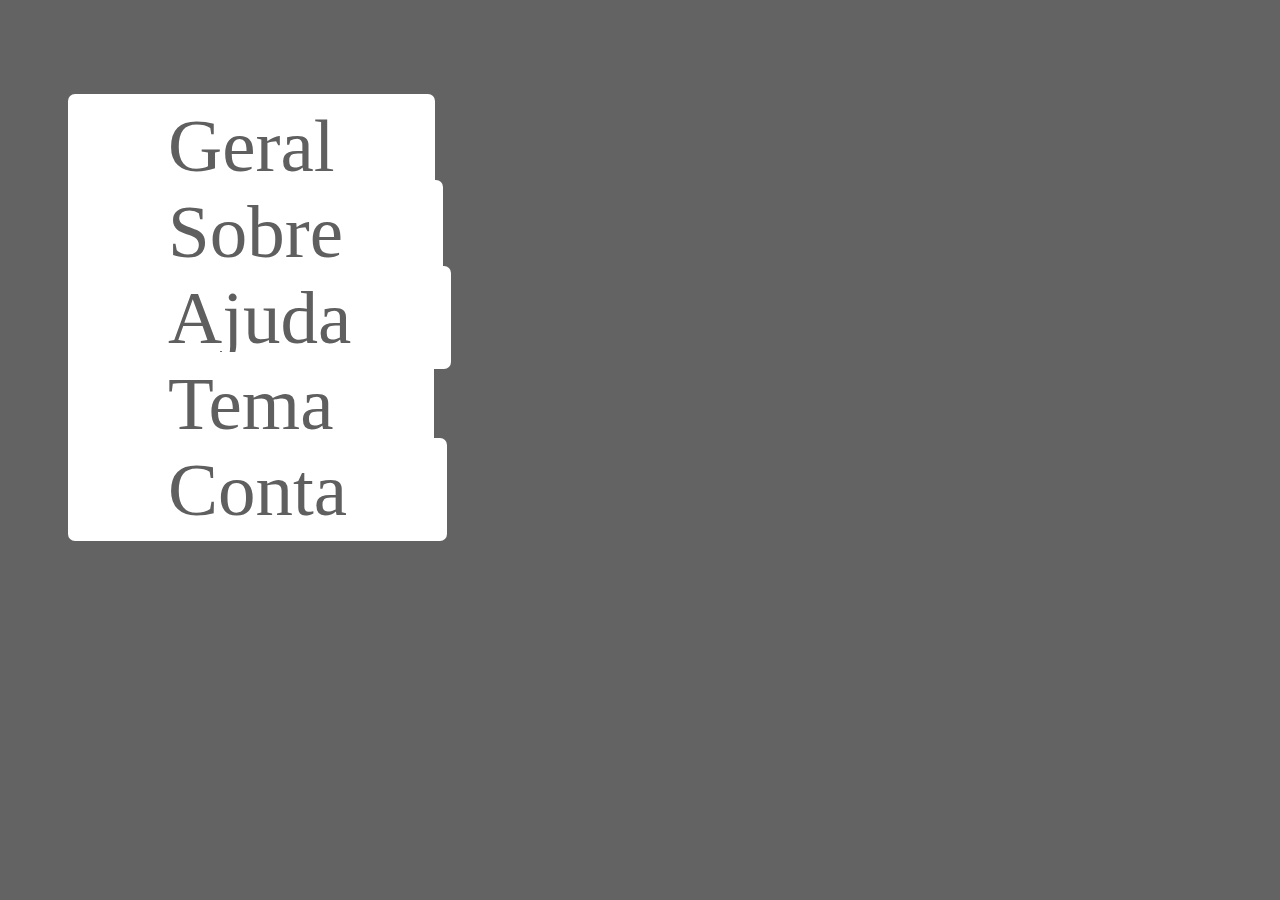
<file: agenda/navigationBar/config.html>
<!DOCTYPE html>
<html lang="en">
<head>
    <meta charset="UTF-8">
    <meta name="viewport" content="width=device-width, initial-scale=1.0">
    <title>configurações</title>
</head>
<body>
    <link rel="stylesheet" href="config.css">
    <div class="hyperlinks">
        <ul>
            <li><a class="geral" href="geral">Geral</a></li>
            <li><a class="sobre" href="sobre">Sobre</a></li>
            <li><a class="ajuda" href="ajuda">Ajuda</a></li>
            <li><a class="tema" href="tema">Tema</a></li>
            <li><a class="conta" href="conta">Conta</a></li>
        </ul>
    </div>
</body>
</html>
</file>
<file: agenda/navigationBar/config.css>
body {
    background-color: rgb(99, 99, 99);
    font-family: serif;
    font-size: 75px;
    padding: 10px 10px;
}

ul{
    list-style-type: none;
}

.hyperlinks {
    padding: 10px 10px;
    display: flex;
    flex-direction: column;
    justify-content: space-between;
}

a{
    color: rgb(96, 95, 95);
    text-decoration: none;
    border-radius: 7px;
}

.geral {
    background-color: white;
    width: 10px;
    height: 100px;
    padding: 10px 100px;
}

.sobre {
    background-color: white;
    width: 10px;
    height: 100px;
    padding: 10px 100px;
}

.ajuda {
    background-color: white;
    width: 10px;
    height: 100px;
    padding: 10px 100px;
}

.tema {
    background-color: white;
    width: 10px;
    height: 100px;
    padding: 10px 100px;
}

.conta {
    background-color: white;
    width: 10px;
    height: 100px;
    padding: 10px 100px;    
}

li a:hover {
    color:blueviolet ;
}
</file>
